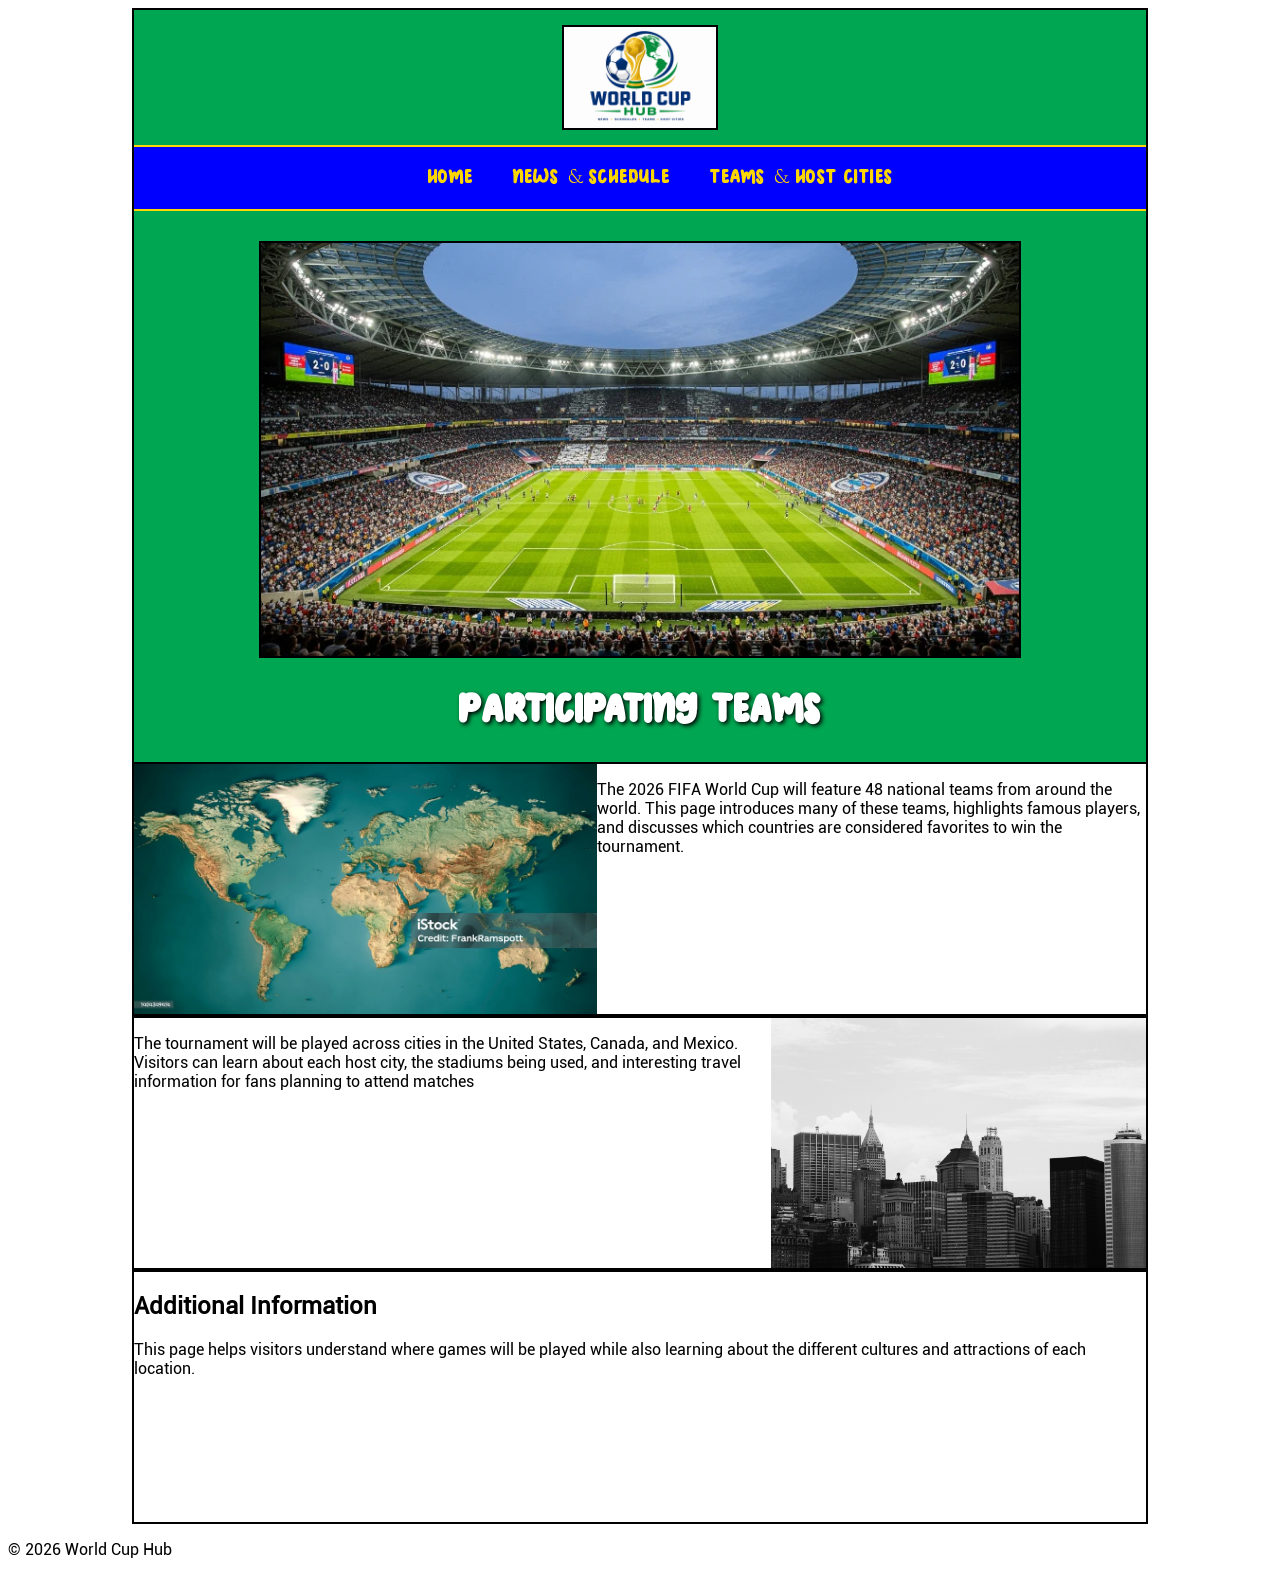
<file: teams.html>
<!DOCTYPE html>
<html lang="en">
<head>
    <meta charset="UTF-8">
    <meta name="viewport" content="width=device-width, initial-scale=1.0">
    <title>World Cup Hub</title>
    <link rel="stylesheet" href="styles/styles.css">
</head>

<body>
    <div id="box1">
        <img class="logo-img" src="images/WorldCup.png" alt="WorldCup.png">

        <nav>
            <ul>
                <li><a href="index.html">Home</a></li>
                <li><a href="news.html">News & Schedule</a></li>
                <li><a href="teams.html">Teams & Host Cities</a></li>
            </ul>
        </nav>

        <img class="hero-img" src="images/biggest_soccer_stadium_in_the_world.webp" alt="HeroImage">
        <h1>Participating Teams</h1>
    </div>

    <main>
        <div id="textbox">
            <img src="images/world-map.jpg" alt="Image One">
                <p>
                   The 2026 FIFA World Cup will feature 48 national teams from around the world. This page introduces many of these teams, highlights famous players, and discusses which countries are considered favorites to win the tournament. 
                </p>
        </div>
        <div id="textbox2">
                <p>
                    The tournament will be played across cities in the United States, Canada, and Mexico. Visitors can learn about each host city, the stadiums being used, and interesting travel information for fans planning to attend matches 
                </p>

            <img src="images/city-skyline.jpg" alt="Image Two">
        </div>
        <div id="textbox3">
            <h2>Additional Information</h2>
                <p>This page helps visitors understand where games will be played while also learning about the different cultures and attractions of each location.</p>
        </div>

    </main>

    <footer>
        <p>&copy; 2026 World Cup Hub</p>
    </footer>

</div>

</body>
</html>
</file>
<file: styles/styles.css>
@font-face {
    font-family: 'Oswald' ;
    src: url('../fonts/OSWALD.woff2') format('woff2');
    font-weight: normal;
    font-style: normal;
    font-display: swap;
}

@font-face {
    font-family: 'Roboto' ;
    src: url('../fonts/Roboto-Regular.woff2') format('woff2');
    font-weight: normal;
    font-style: normal;
    font-display: swap;
}

/* ———————————————————————————————————————————————————————————————————————————————————————————————————————————————————— */

body {
    font-family: 'Roboto';
}

h1 {
    font-family: 'Oswald';
}


.logo-img {
    width: 15%;
    height: auto;
    display: block;
    margin: 15px auto;
    border: solid 2px black;
}

.hero-img {
    width: 75%;
    height: auto;
    display: block;
    margin: 30px auto;
    border: solid 2px black;
}

#box1{
    width: 80%;
    min-height: 500px;
    border: solid 2px black;
    border-bottom: none;
    margin: auto;
    background-color: #00A651;
    text-align: center;
    padding-bottom: 1px;
}

#box1 h1 {
    color: white;
    text-shadow: 2px 2px 4px #000000;
    font-size: 40px;
}

a {
    color: gold;
    font-size: 20px;
    font-family: 'Oswald';
}

nav {
    display: flex;
    justify-content: center;
    background-color: blue;
    border-top: solid 2px gold;
    border-bottom: solid 2px gold;
}

nav a {
    padding: 20px 20px
}

nav ul {
    list-style-type: none;
    display: flex;
    margin: 0;
}

nav ul li a {
    display: flex;
    text-align: center;
    text-decoration: none;
}

nav ul li a:hover {
    background-color: gold;
    color: blue;
}

/* ———————————————————————————————————————————————————————————————————————————————————————————————————————————————————— */

#box2{
    width: 80%;
    padding-top: 1px;
    min-height: 250px;
    border: solid 2px black;
    margin: auto;
    text-align: center;
    border-top: none;
    background-color: #00A651;
}

#box2 p {
    padding: 0px 260px 20px;
    font-size: 40px;
    color: white;
}

#box3{
    width: 80%;
    min-height: 250px;
    border: solid 2px black;
    margin: auto;
}

#box4{
    width: 80%;
    min-height: 250px;
    border: solid 2px black;
    margin: auto;
}

#textbox{
    width: 80%;
    min-height: 250px;
    border: solid 2px black;
    margin: auto;
    display: grid;
    grid-template-columns: 1fr 2fr;
}
#textbox2{
    width: 80%;
    min-height: 250px;
    border: solid 2px black;
    margin: auto;
    display: grid;
    grid-template-columns: 2fr 1fr;
}

#textbox3{
    width: 80%;
    min-height: 250px;
    border: solid 2px black;
    margin: auto;
}

#textbox img{
    height: 250px;
}

#textbox2 img{
    height: 250px;
}
</file>
